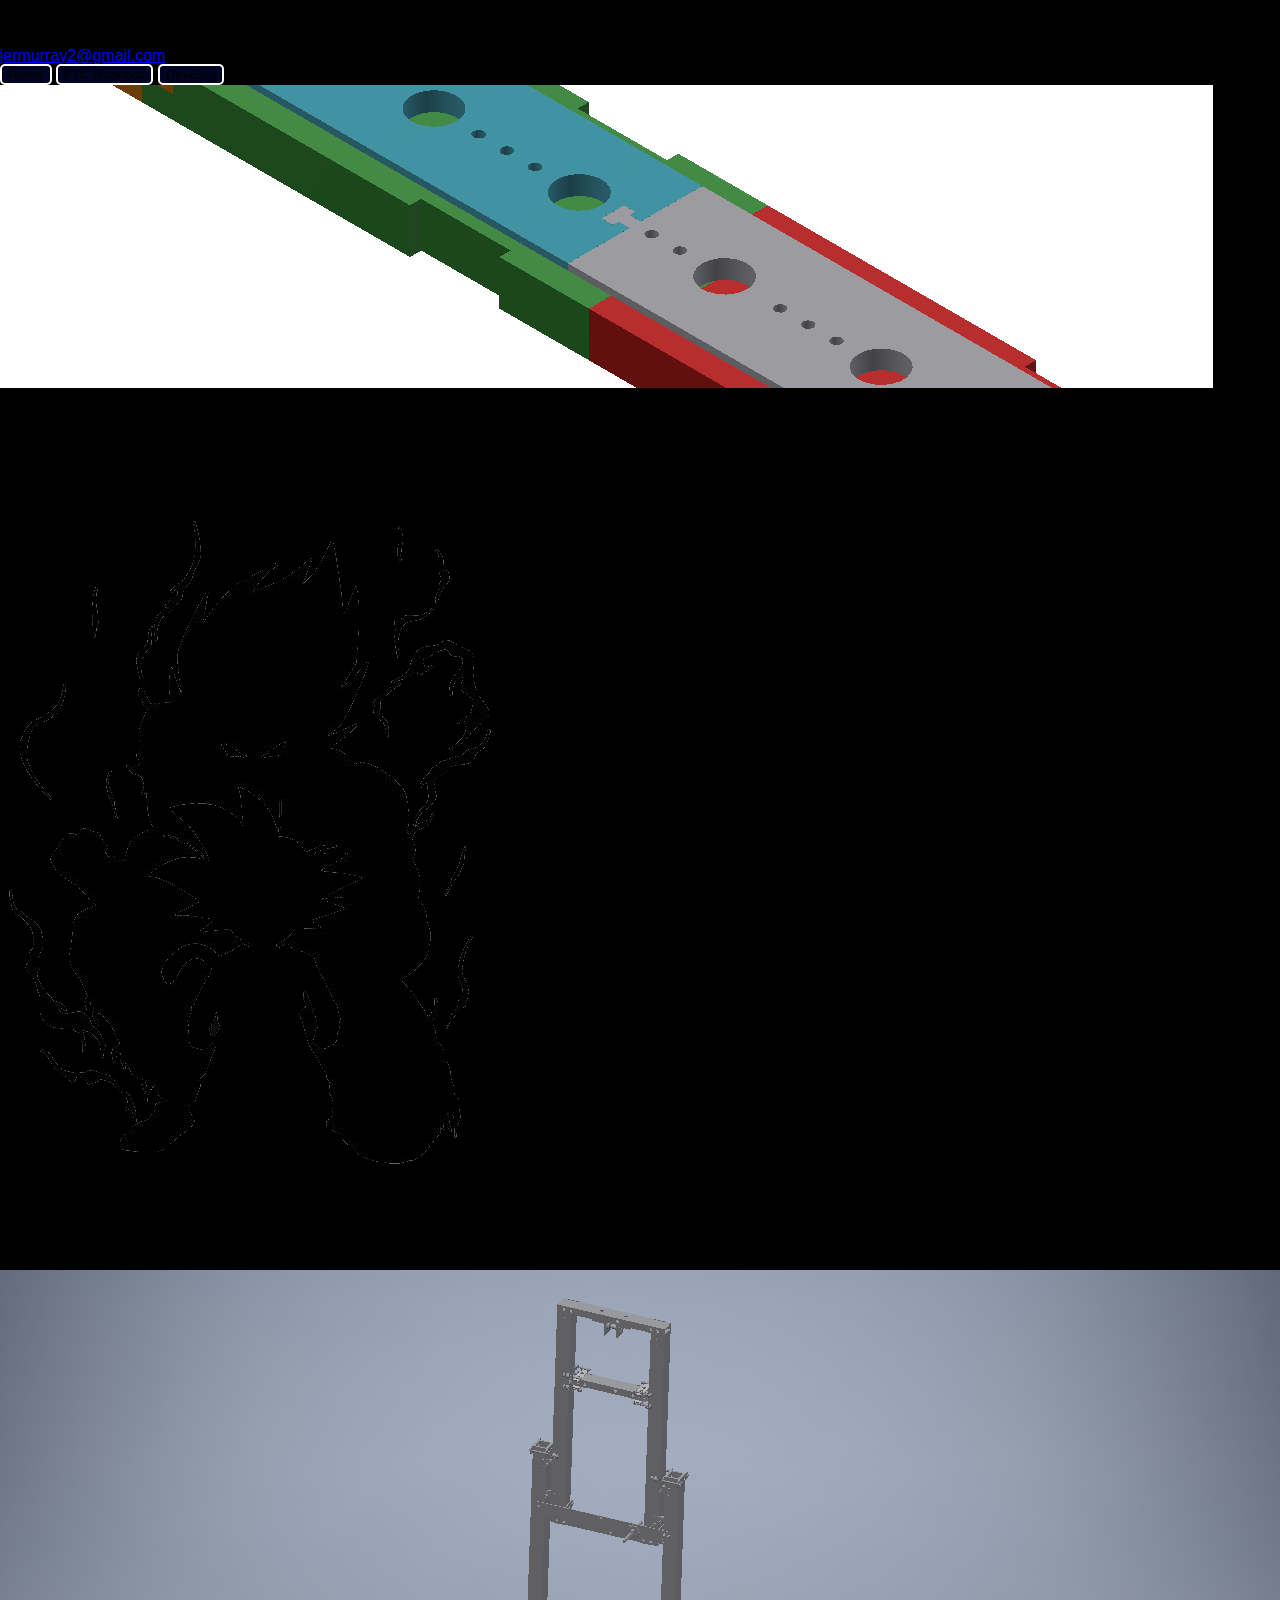
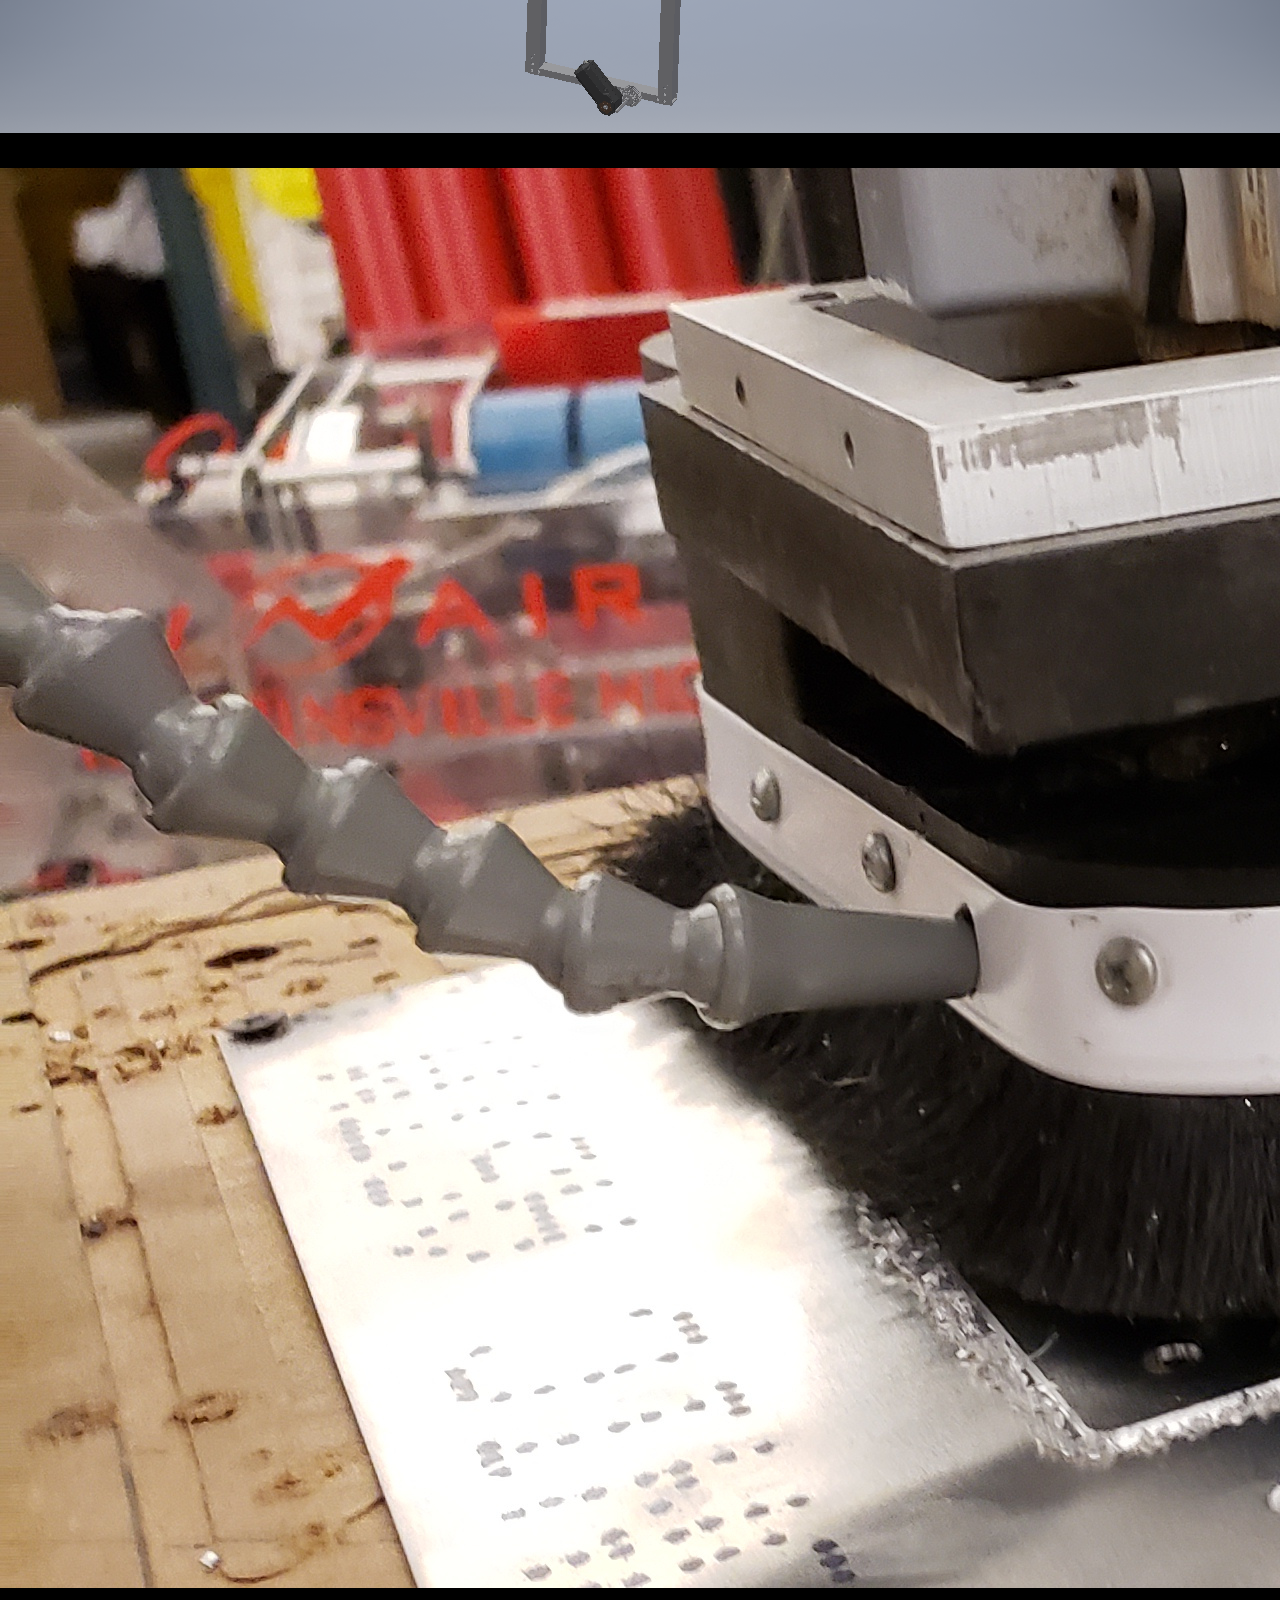
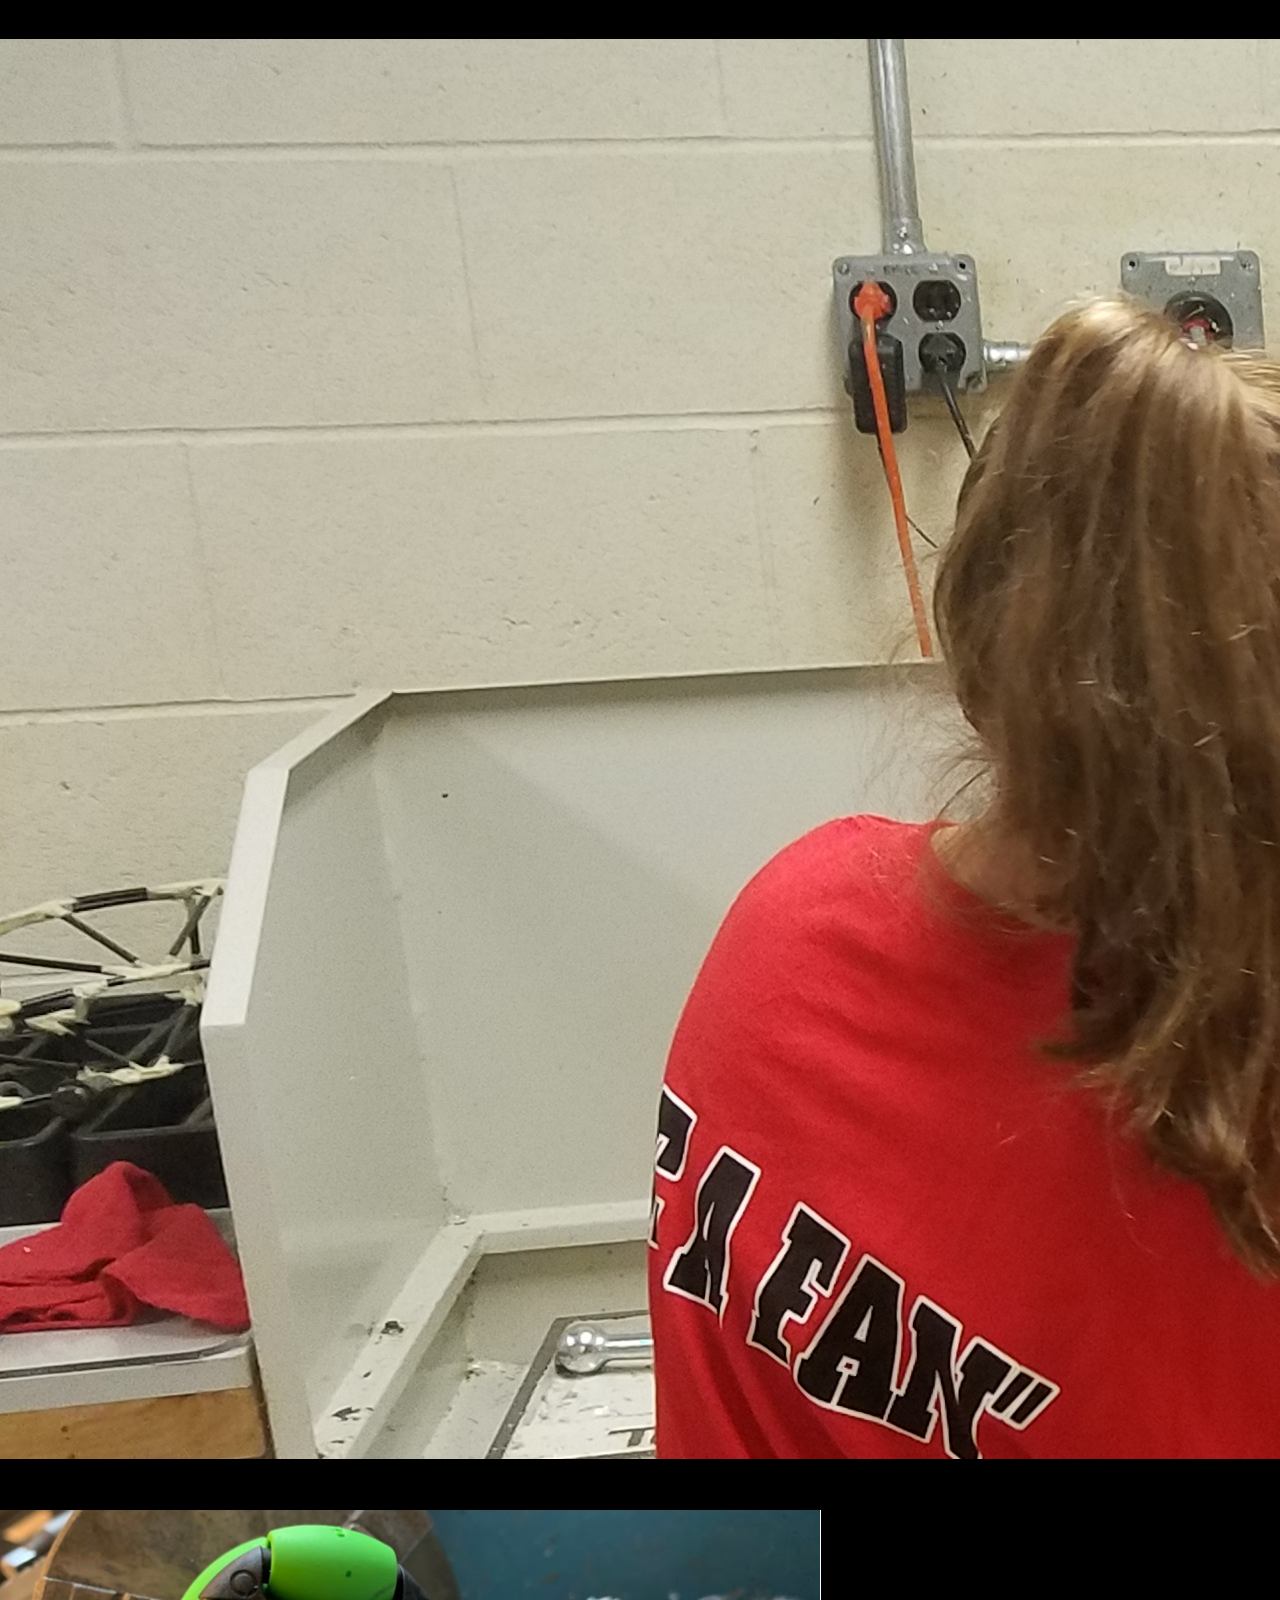
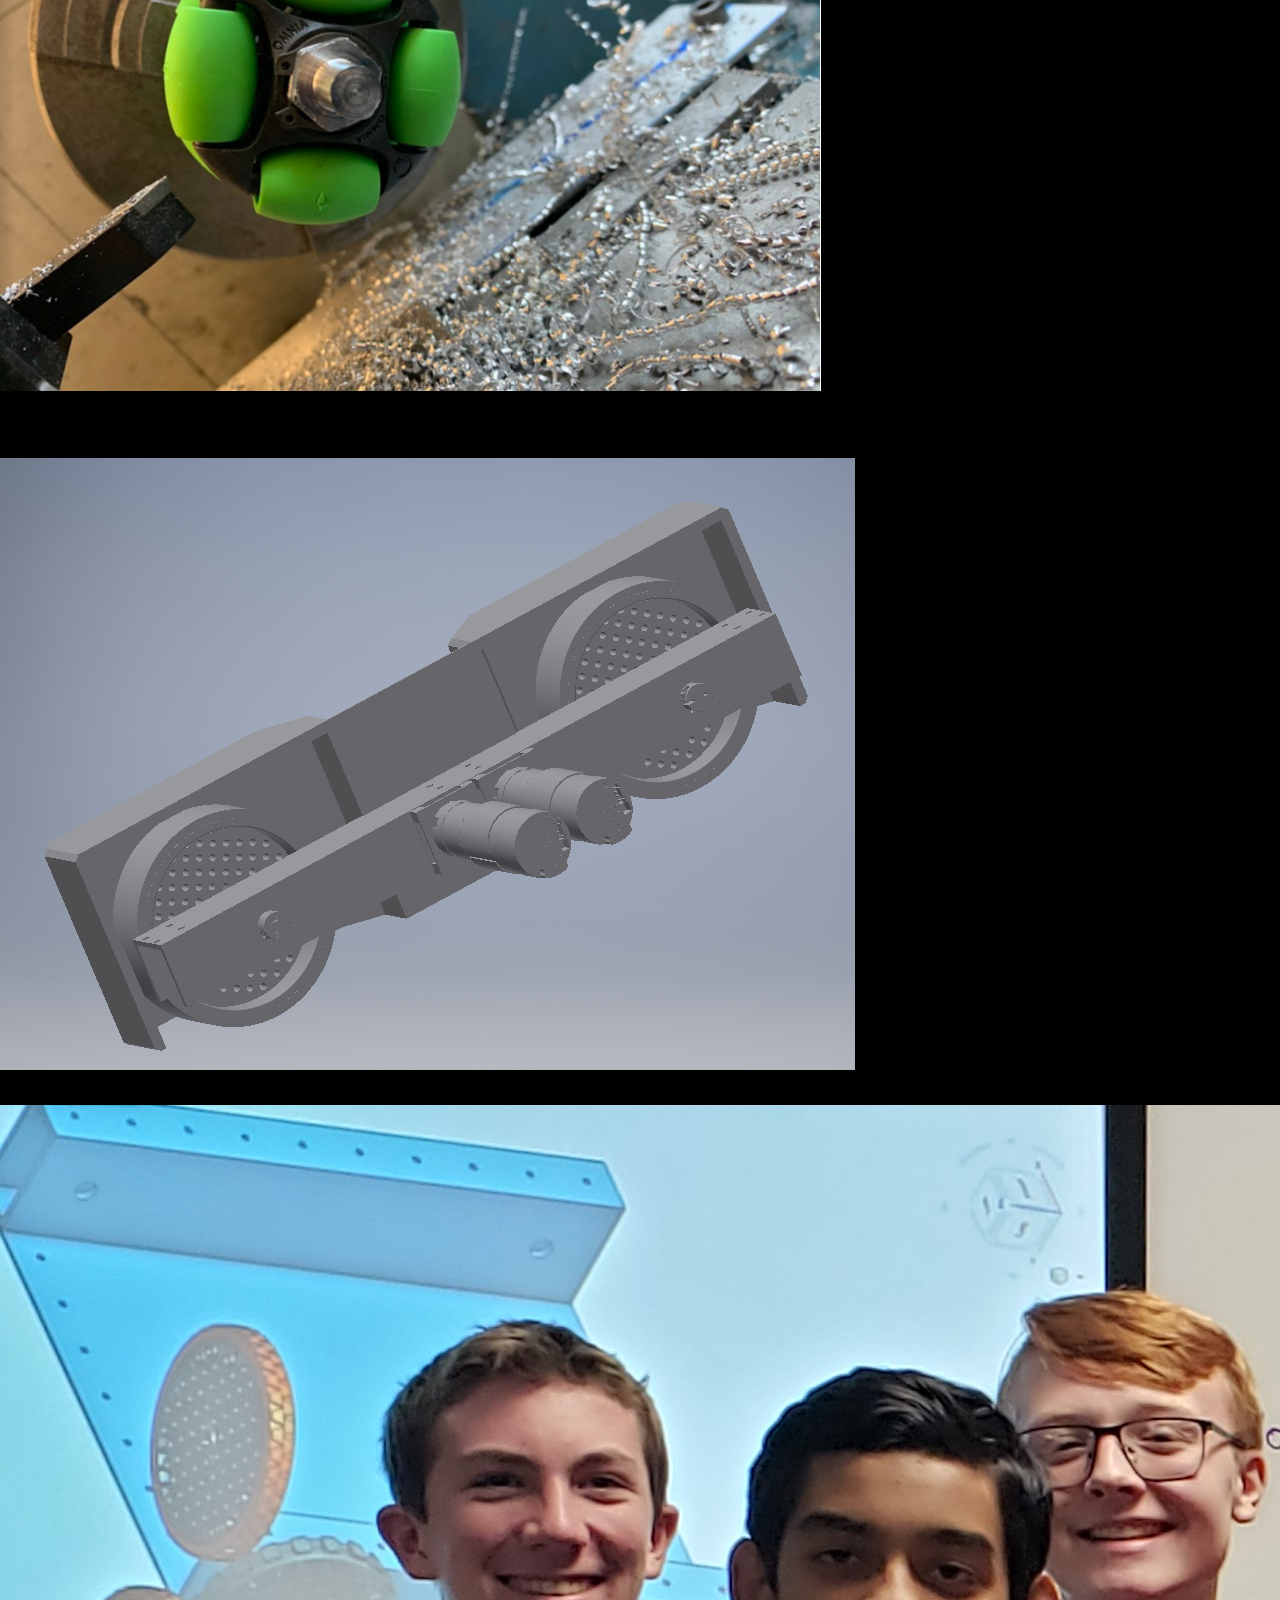
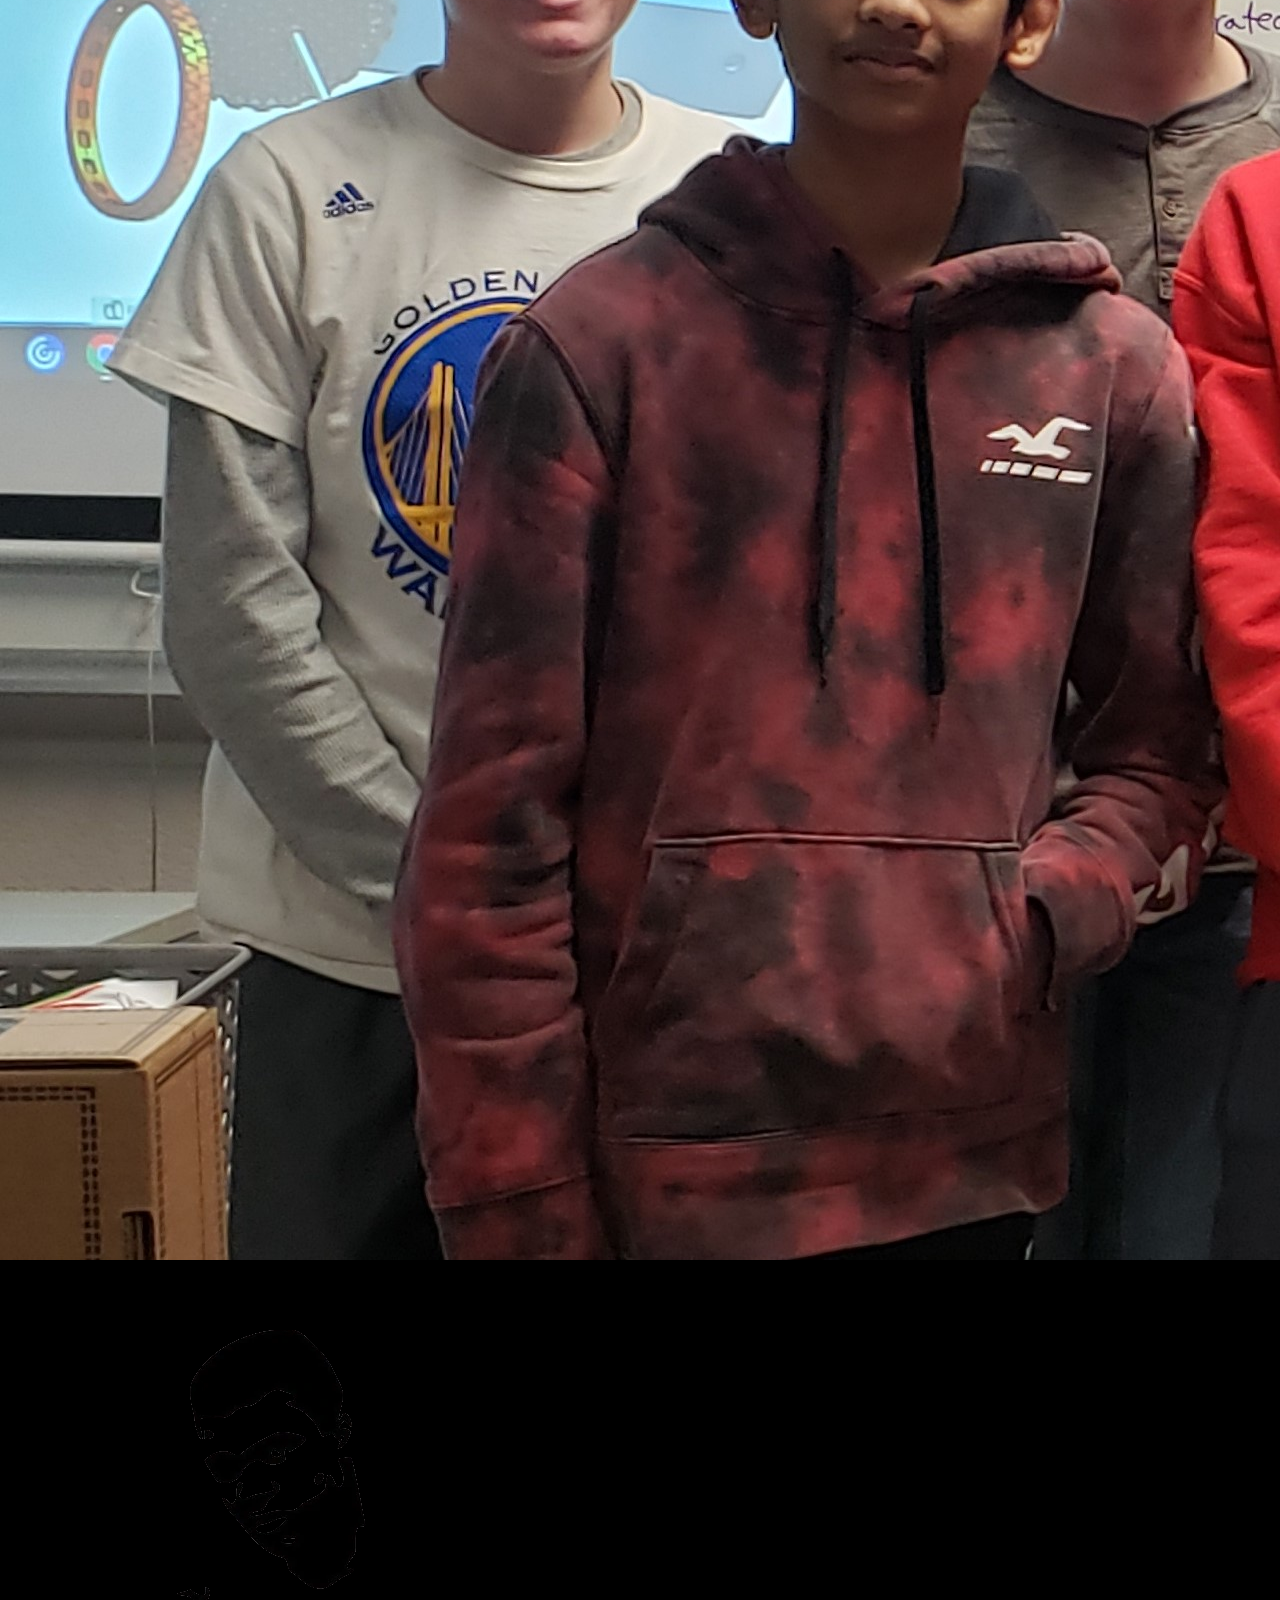
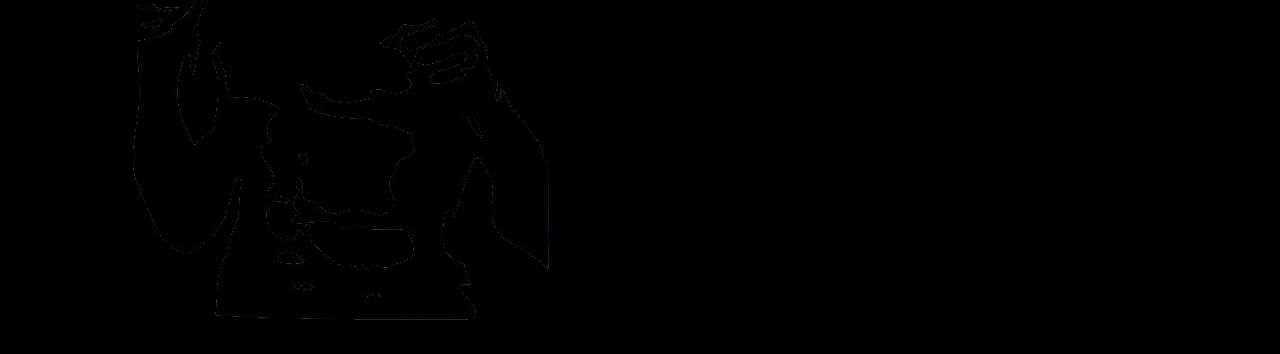
<file: CADMachine.html>
<!doctype html>
<html>
<head>
    <link href="styles.css" rel="stylesheet">
    <meta charset="utf-8">
    <title>CAD and Machinery</title>
</head>
<body>
<header id="header">
    <section class = "headerContainer">
        <h2 class="headerName">Jeremy<br> &nbsp &nbsp &nbsp Murray</h2>
        <h3 class="headerContact">Contact me at: <br> <a href="mailto: jermurray2@gmail.com" id="emailLink">jermurray2@gmail.com</a></h3>
    </section>
    <nav class="navContainer">
        <button class="navButton" onclick="window.location.href = 'Index.html';">Home</button>
        <button class="navButton" onclick="window.location.href = 'FTCRobotics.html';">FTC Robotics</button>
        <button class="navButton" onclick="window.location.href = 'DevBlog.html';">DevBlog</button>
    </nav>
</header>
<section id="aboutContainer">
    <img src="Imgs/Drawer%20Slides.png" id="selfPic">
    <div id="aboutText">
        <h4 id="aboutTitle">CAD and Machinery</h4>
        <p><br>The team uses Autodesk Inventor in Computer Aided Design (CAD). We can use these CADs to better visualize software, or to create
        custom parts through the machine's in our schools techlab. Scroll down for more info on what I've done with CAD as well as the machines that we use.</p>
    </div>
</section>
<section class="quoteContainer">
    <h4 class="quoteText">"Sometimes life is too uncertain to have regrets."</h4>
    <h5 class="quoteCite"><i>-Son Goku</i></h5>
    <img src="Imgs/Goku.png" class="quoteImg">
</section>
<section class="standardContainer">
    <div class="standardTextBox">
        <div class="standardTextBoxSub">
            <h4 class="standardHeader">Custom Elevator System</h4>
            <p>To the right is an elevator that I design in Autodesk Inventor. This elevator uses custom parts out of hollow aluminum bars and plates, as well as
            imported parts from STEP designs provided by manufactures.</p>
        </div>
    </div>
    <div class="standardImageBox">
        <img src="Imgs/elevator.PNG.png"class="standardImg">
    </div>
</section>
<section class="standardContainer left">
    <div class="standardTextBox">
        <div class="standardTextBoxSub">
            <h4 class="standardHeader">CAMaster Stinger II CNC Router</h4>
            <p>The router is capable of cutting simple plates of materials, most commonly aluminum, into custom plates for our robot. This was the machine used to create
            the custom plates for our drivetrains during the 2019-2020 season.</p>
        </div>
    </div>
    <div class="standardImageBox">
        <img src="Imgs/Router.jpg" class="standardImg">
    </div>
</section>
<section class="standardContainer">
    <div class="standardTextBox">
        <div class="standardTextBoxSub">
            <h4 class="standardHeader">Tormach 1100 PCNC Mill</h4>
            <p>Simply called "The Mill" in the techlab, it's a machine capable of creating custom parts from CADs and can work on more complex pieces than a Router.
            We've used this to cut custom aluminum bars for our drivetrain as well as a prototype elevator system during the 2018-2019 season.</p>
        </div>
    </div>
    <div class="standardImageBox">
        <img src="Imgs/tormach.jpg"class="standardImg">
    </div>
</section>
<section class="standardContainer left">
    <div class="standardTextBox">
        <div class="standardTextBoxSub">
            <h4 class="standardHeader">Lathe</h4>
            <p>The tech lab also grants access to a Lathe, which we've used to create custom spacers, as well as custom axles for our odometry wheels in the 2019-2020 system.
            (Note: This picture was taken for aesthetic purposes, machine power was off, and the piece was not worked on with omni wheels or retention rings attached.)</p>
        </div>
    </div>
    <div class="standardImageBox">
        <img src="Imgs/Lathe2.PNG" class="standardImg">
    </div>
</section>
<section class="standardContainer">
    <div class="standardTextBox">
        <div class="standardTextBoxSub">
            <h4 class="standardHeader">Robots to the Rescue Competition</h4>
            <p>When the 2020 FIRST season was canceled, FIRST worked with ONSHAPE to create a challenge where students would CAD robots that could solve a world problem.
            I teamed up with several students from NEMESIS Prime, and CADed together a robot to submit for the competion. The attached picture is
            of one of the sides of the drive train that I designed for the competition.</p>
        </div>
    </div>
    <div class="standardImageBox">
        <img src="Imgs/RRRCAD2.PNG" class="standardImg">
    </div>
</section>
<section class="standardContainer left">
    <div class="standardTextBox">
        <div class="standardTextBoxSub">
            <h4 class="standardHeader">Teaching Others</h4>
            <p>NEMESIS Prime strives to spread our knowledge of STEM skills to others, as such, two other members and I have planned and taught two different lessons on CAD
            software. The first one was hosted at our high school, where we taught students of VEX robotics teams from the area about Autodesk Inventor. For the second, we went
            to Cinnaminson High School and taught students there about ONSHAPE, a free, browser and cloud-based software.</p>
        </div>
    </div>
    <div class="standardImageBox">
        <img src="Imgs/Cinnaminson.jpg" class="standardImg">
    </div>
</section>
<section class="quoteContainer">
    <h4 class="quoteText">"If my mind can conceive it, and my heart can believe it - then I can achieve it."</h4>
    <h5 class="quoteCite">-Muhammad Ali</h5>
    <img src="Imgs/Ali.png" class="quoteImg">
</section>
<footer class="footer">
    <p>&copy;Copyright 2020 Jeremy Murray</p>
</footer>
<script src="siteJS.js"></script>
</body>
</html>
</file>
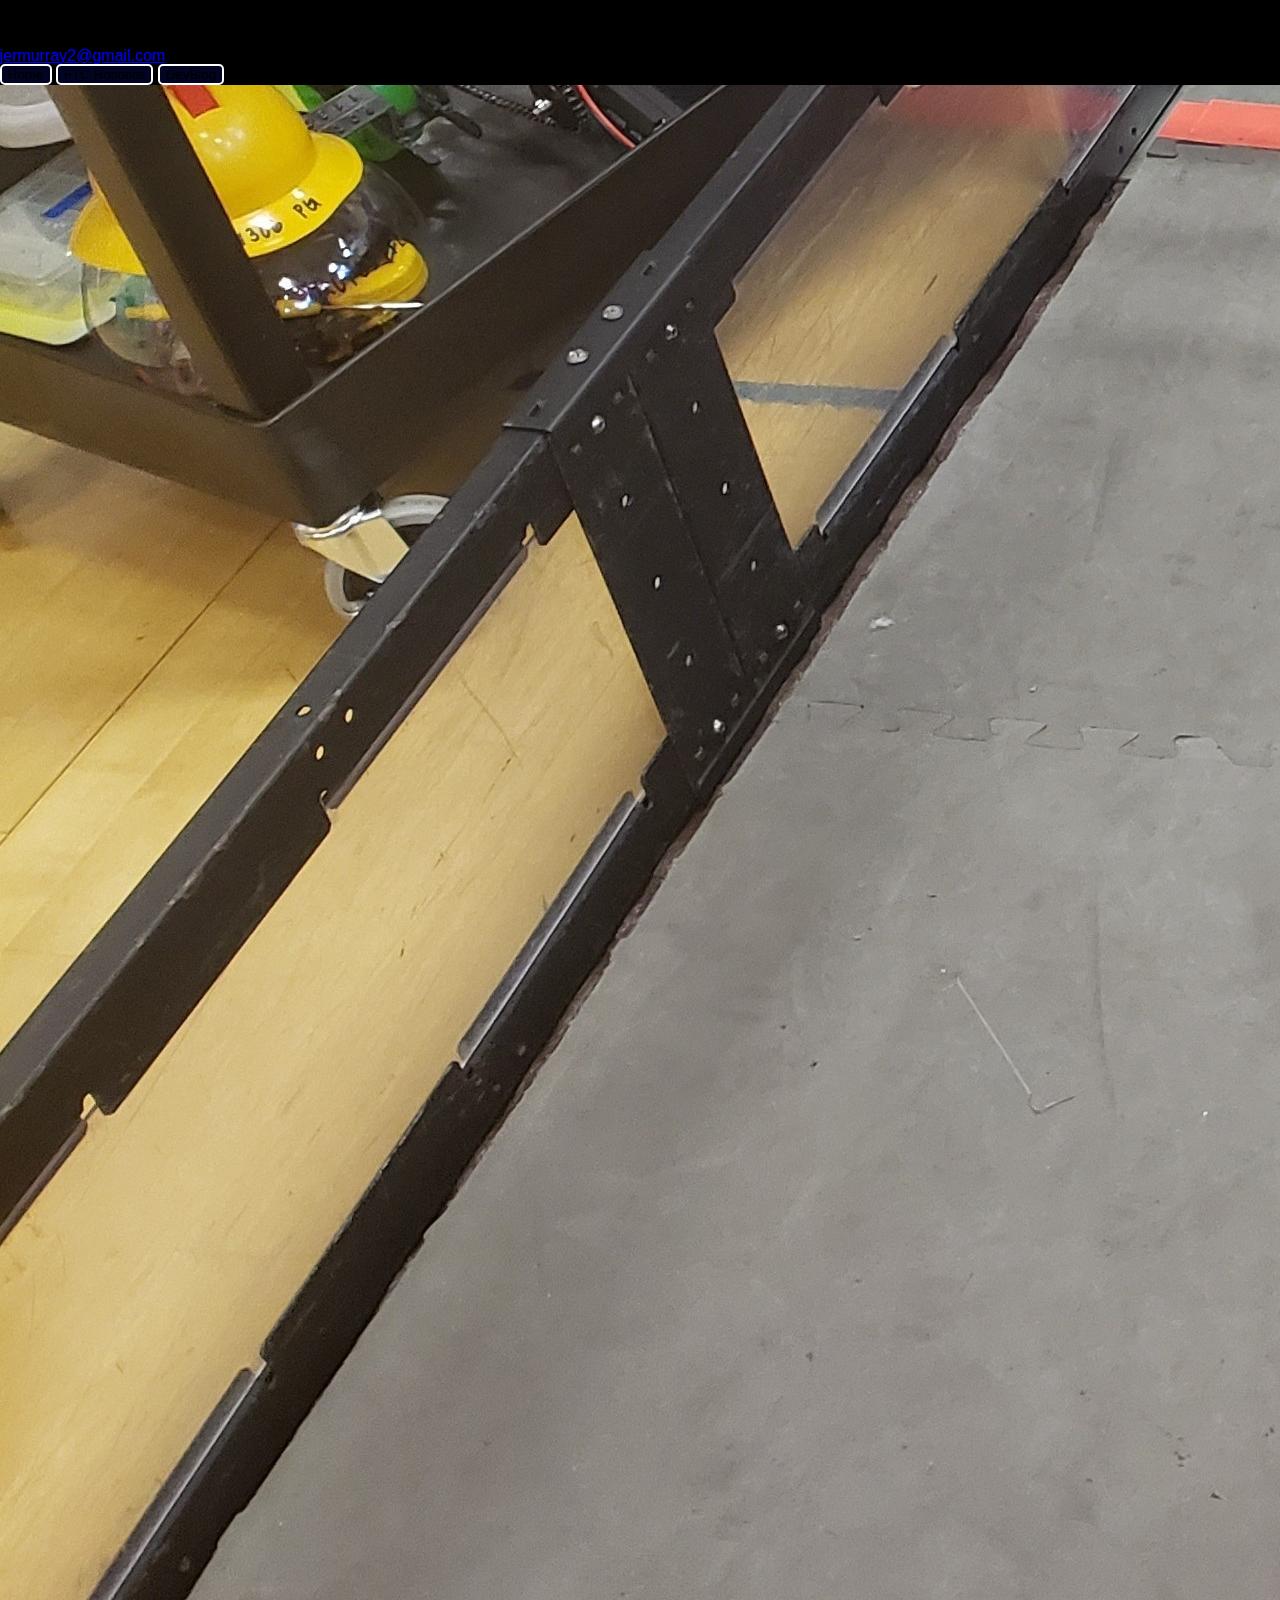
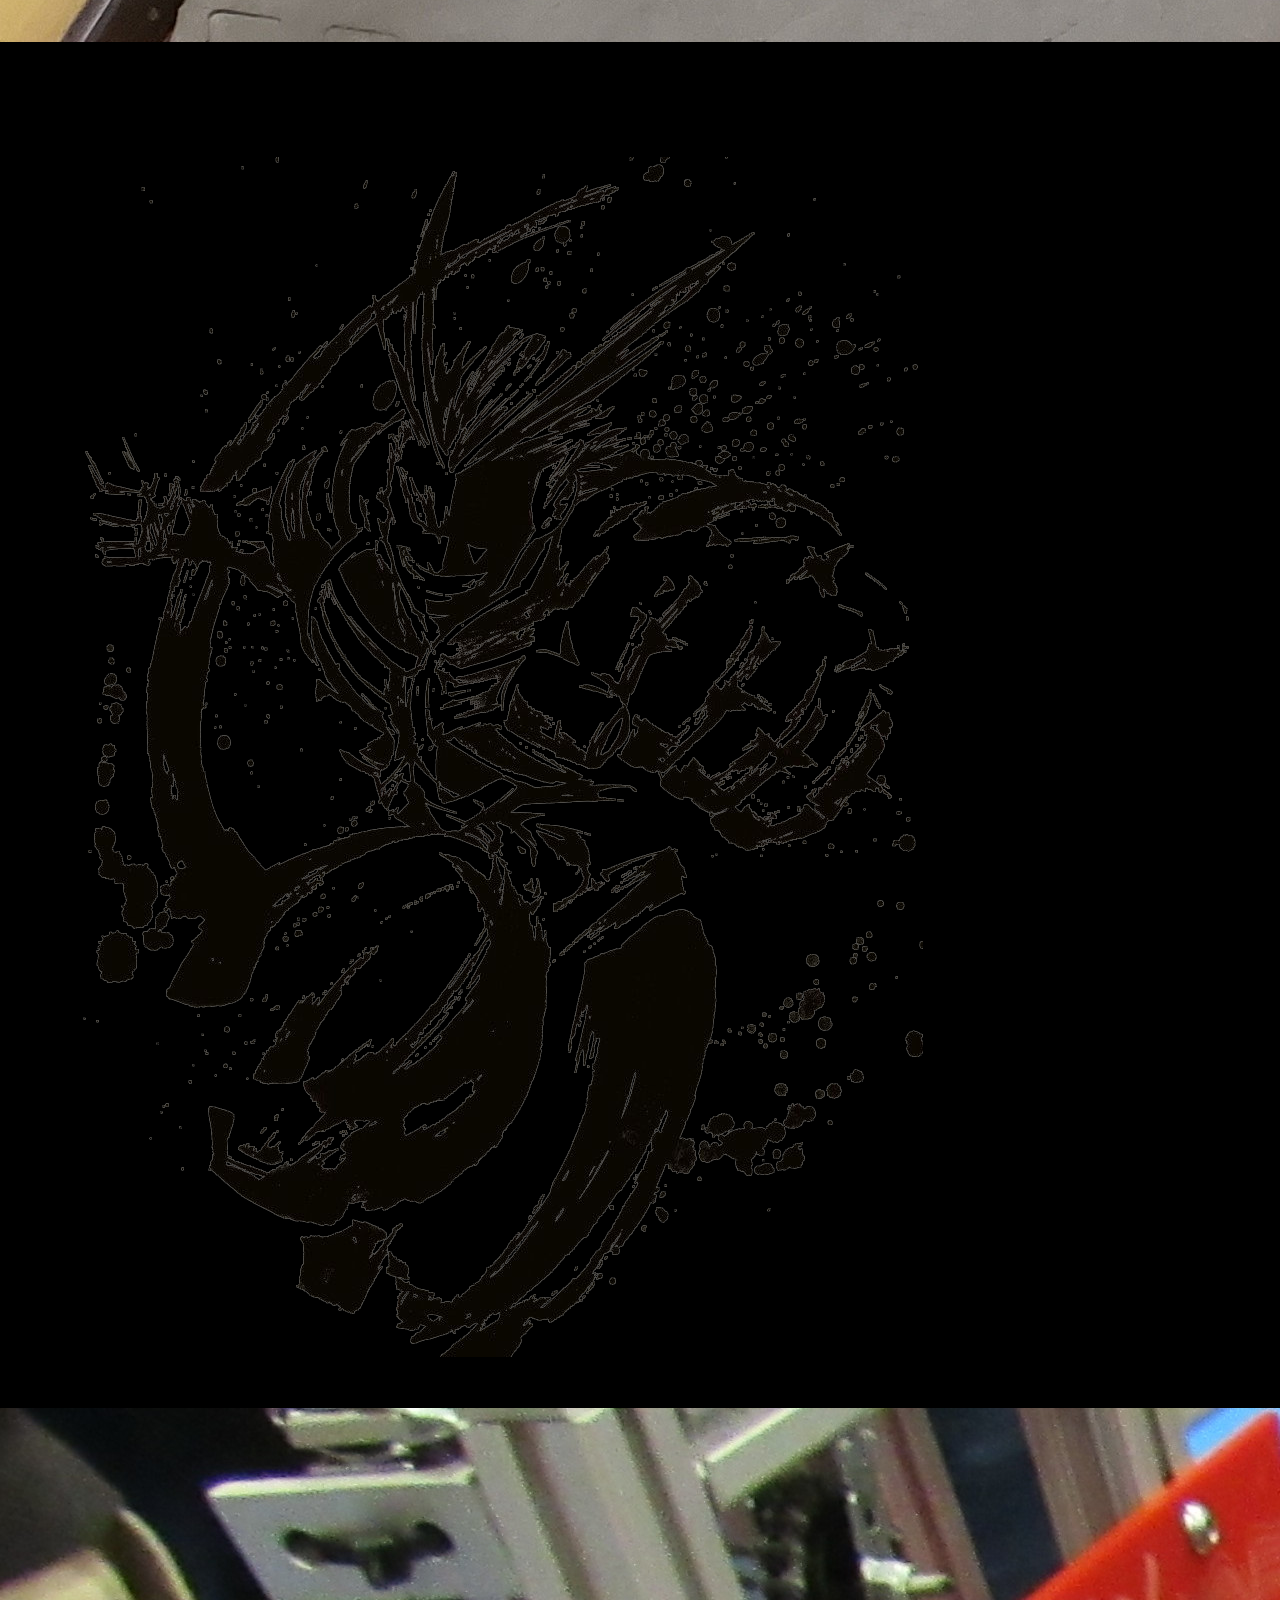
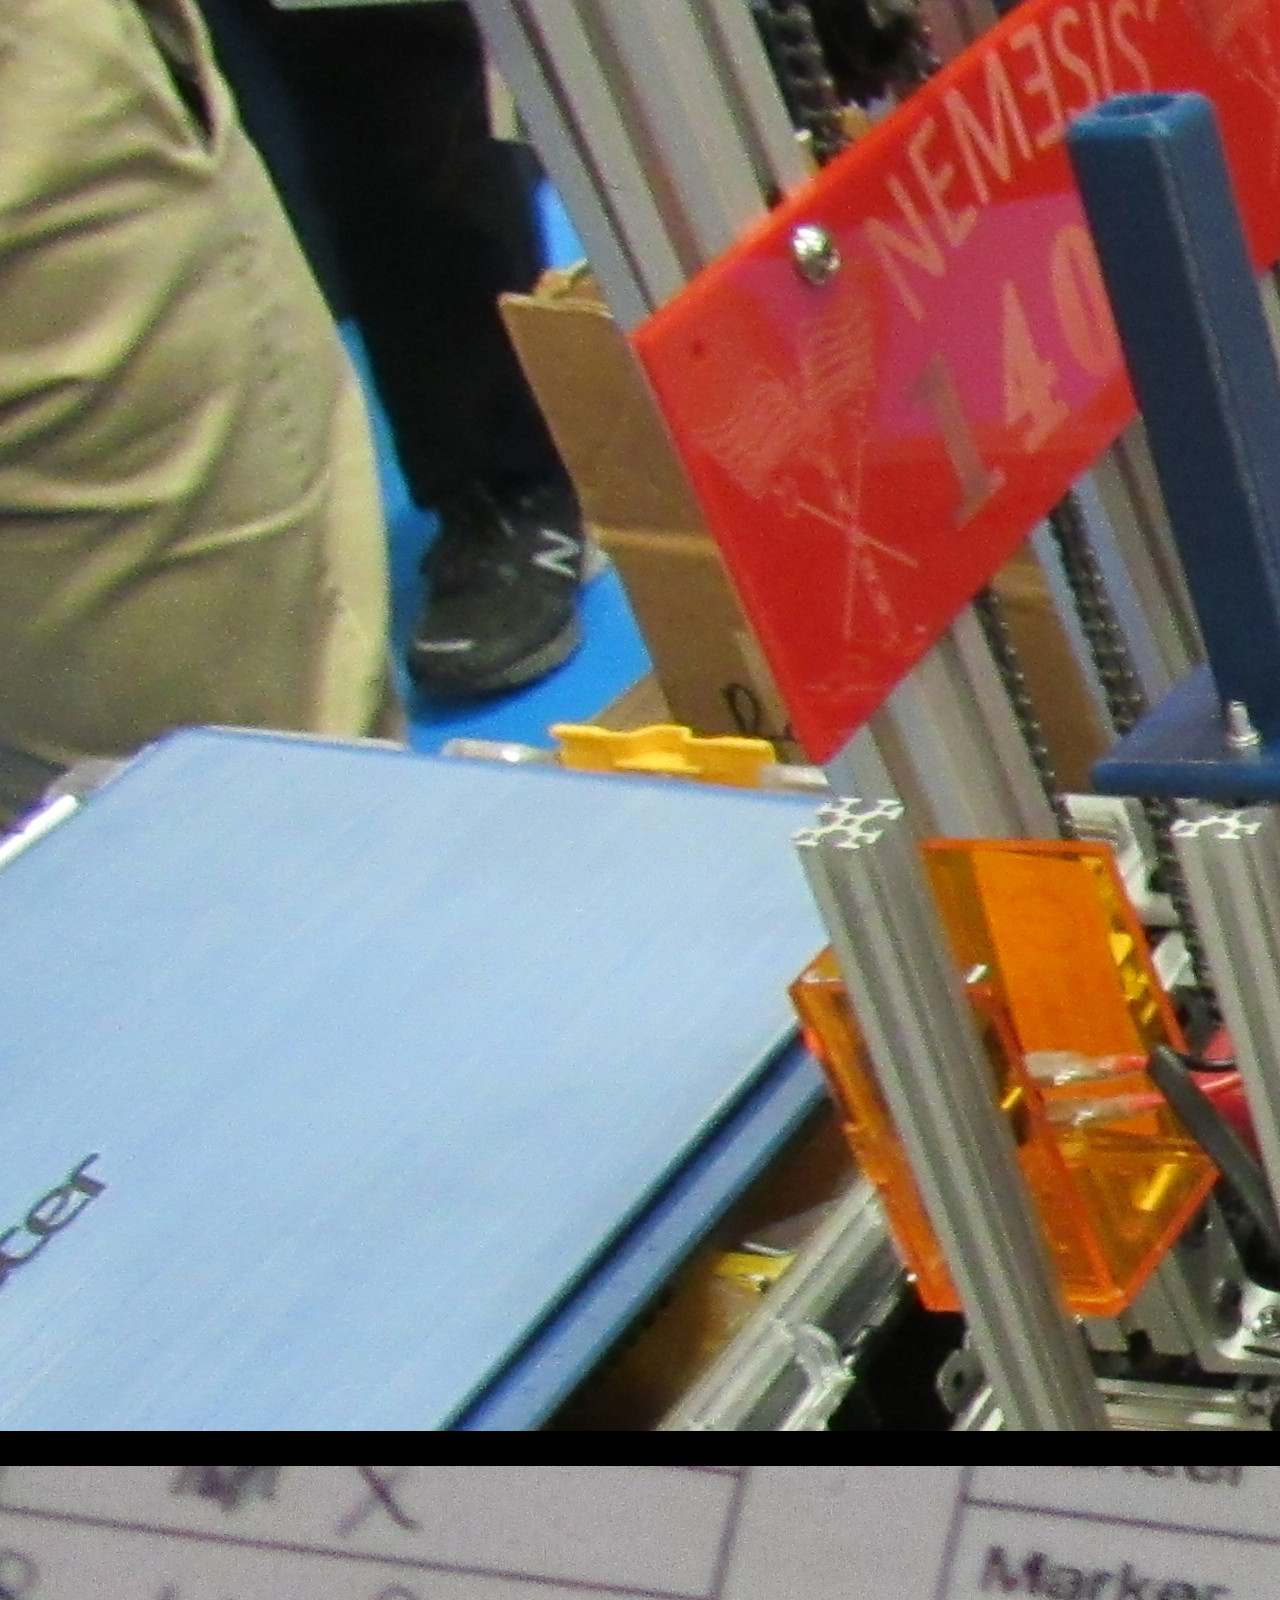
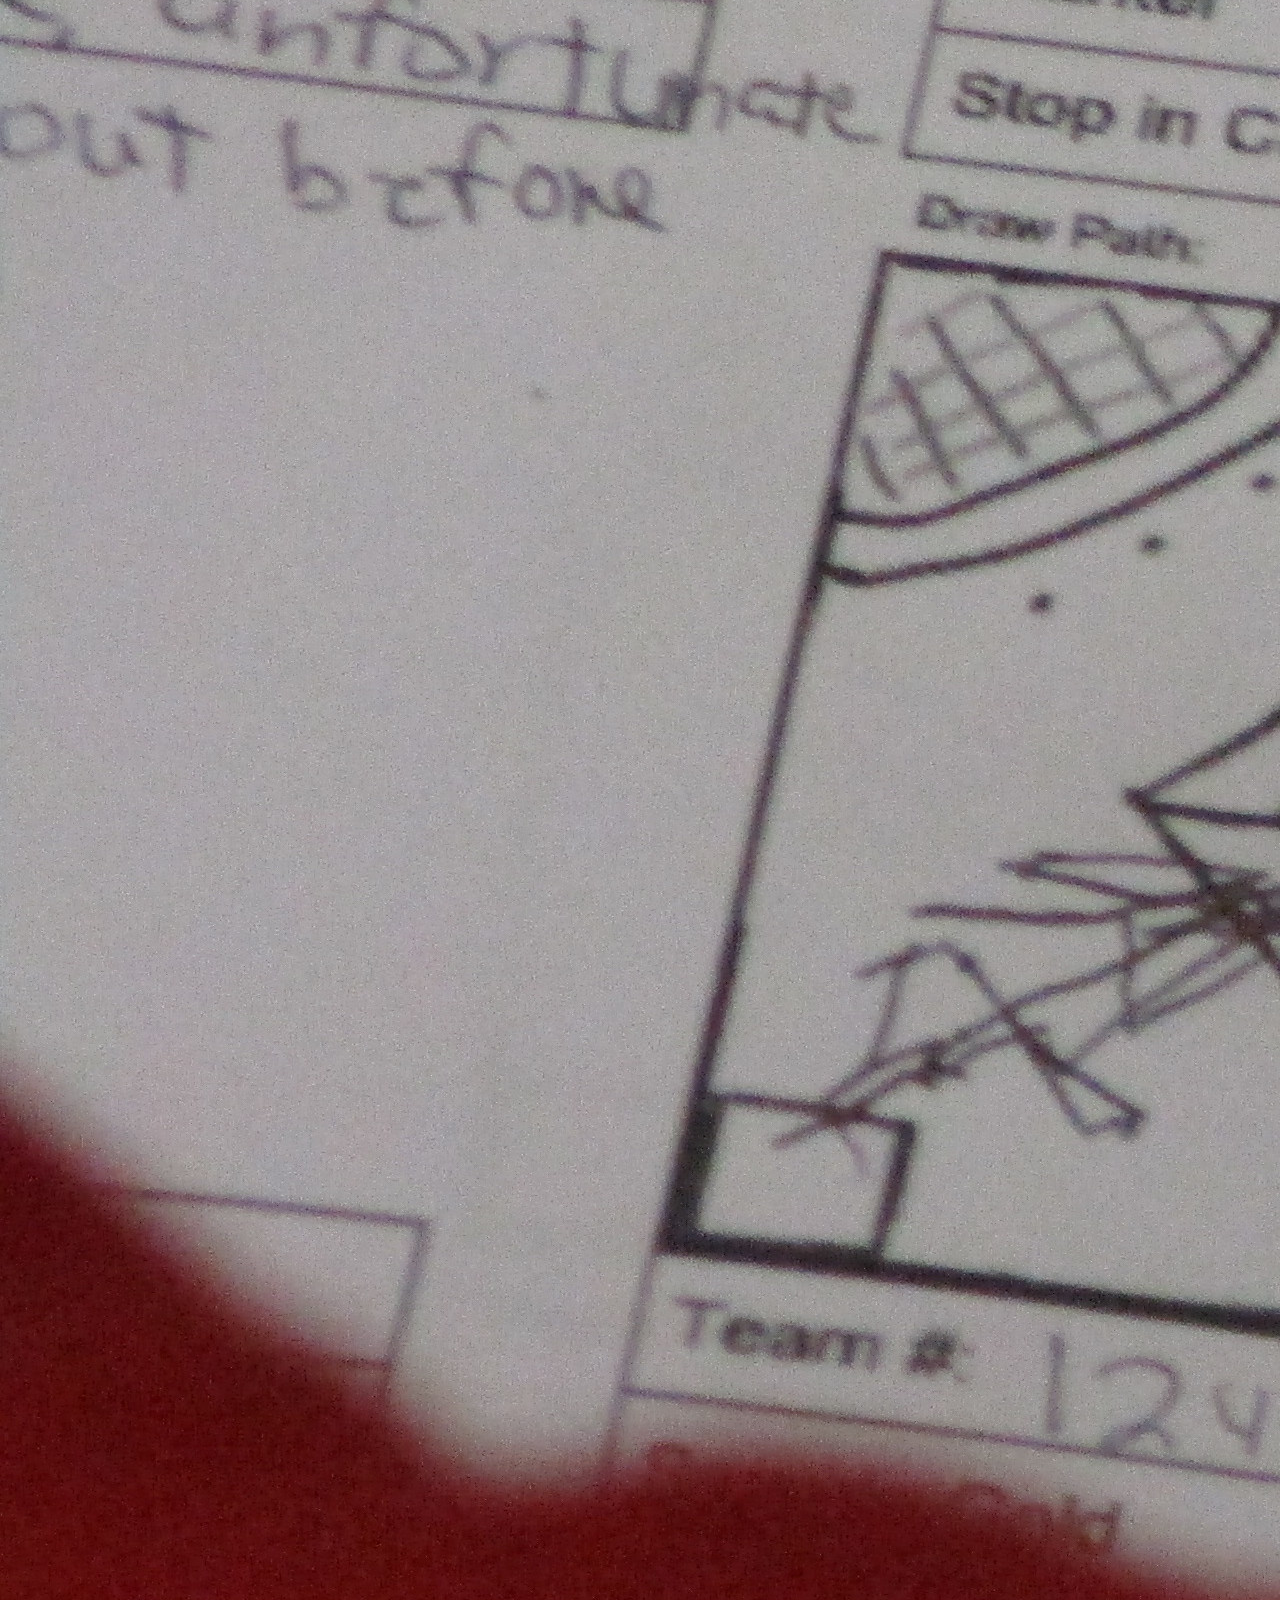
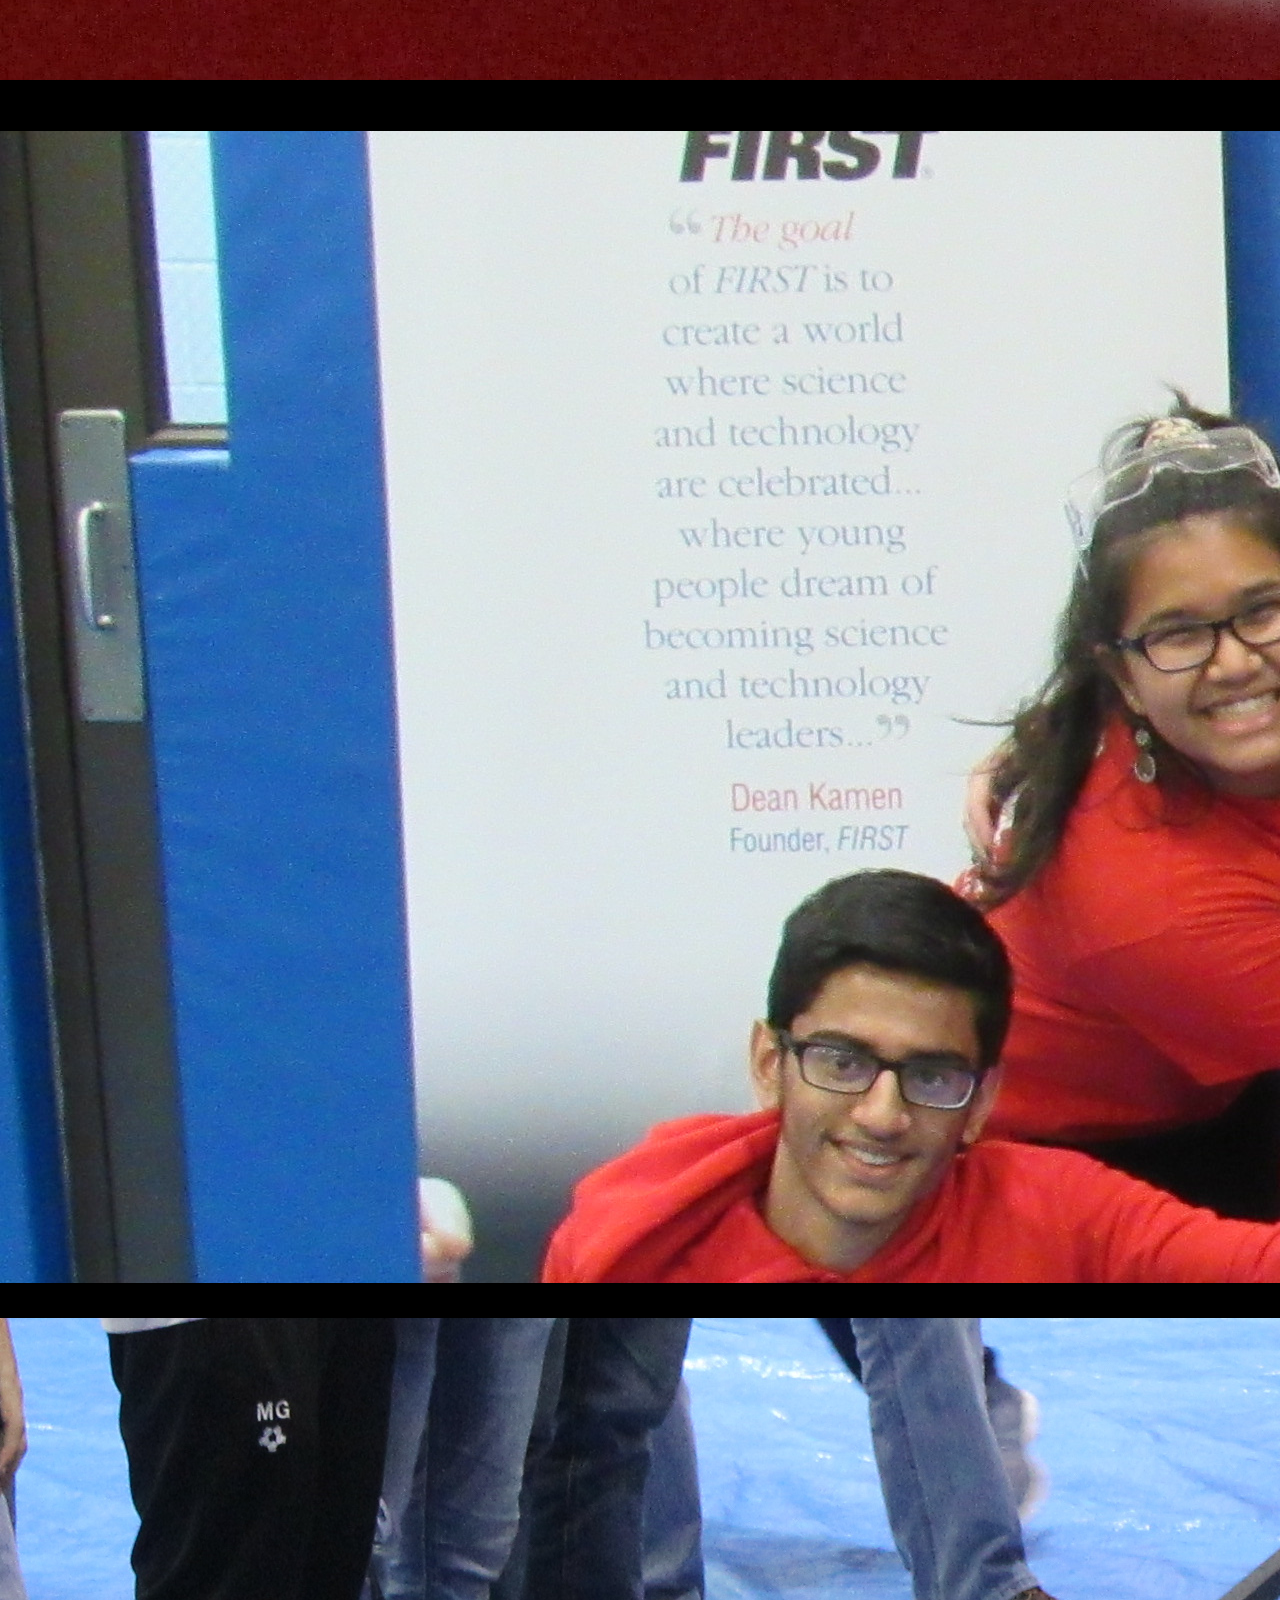
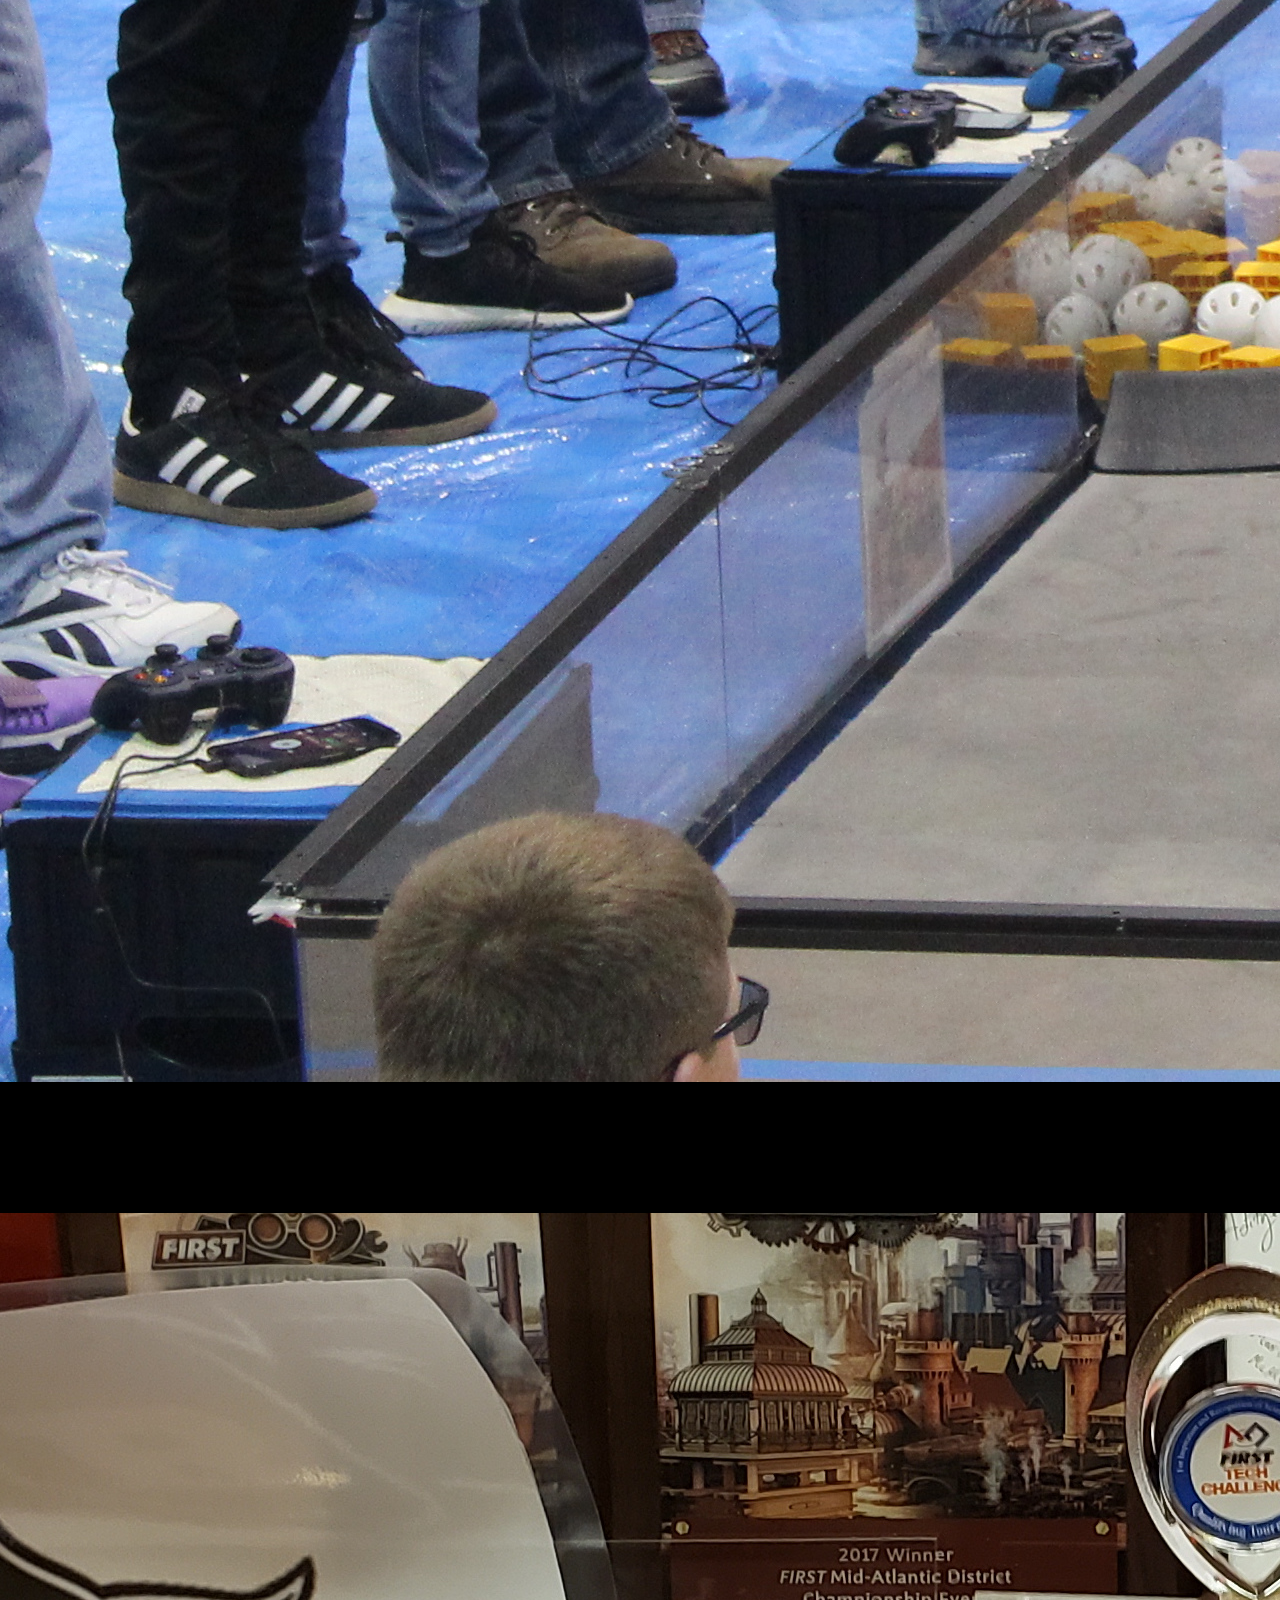
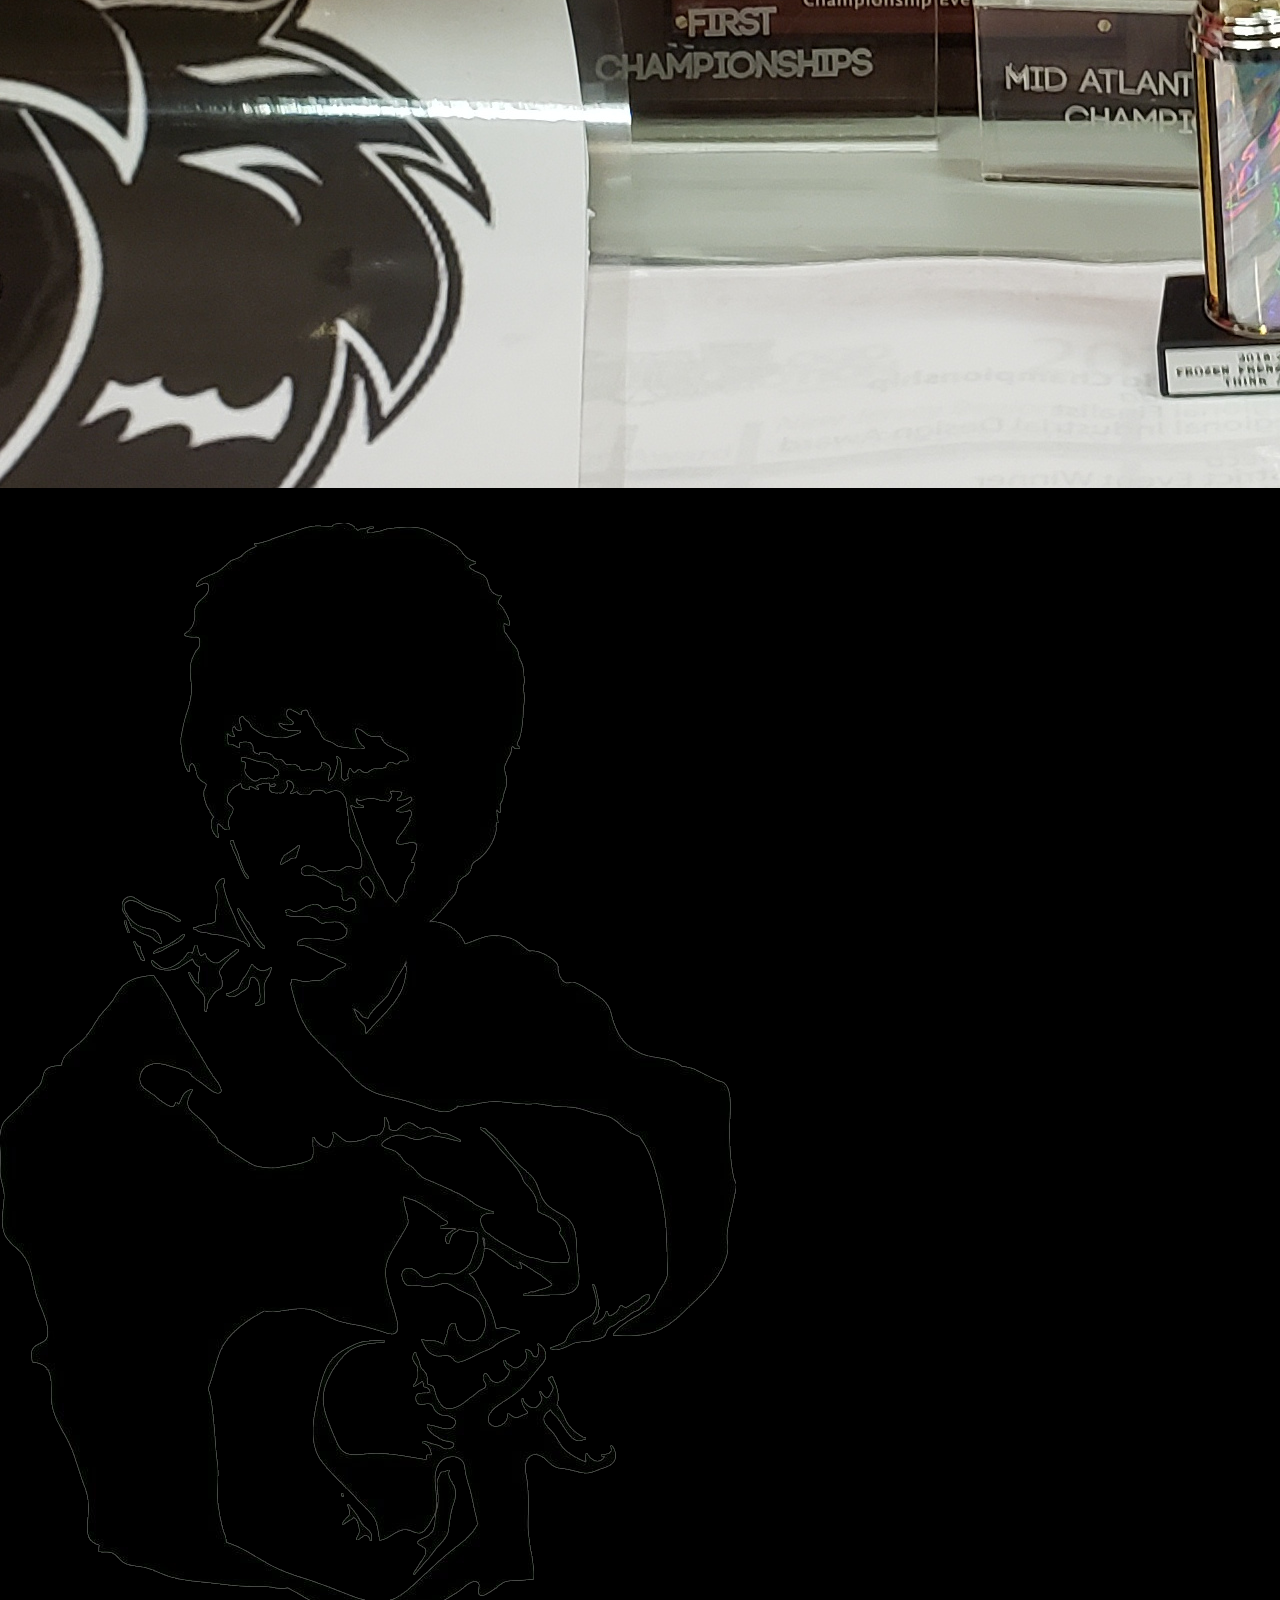
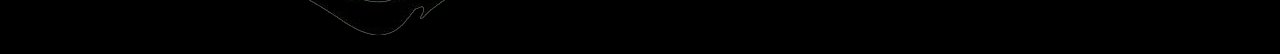
<file: competitions.html>
<!doctype html>
<html>
<head>
    <link href="styles.css" rel="stylesheet">
    <meta charset="utf-8">
    <title>Competitions</title>
</head>
<body>
<header id="header">
    <section class = "headerContainer">
        <h2 class="headerName">Jeremy<br> &nbsp &nbsp &nbsp Murray</h2>
        <h3 class="headerContact">Contact me at: <br> <a href="mailto: jermurray2@gmail.com" id="emailLink">jermurray2@gmail.com</a></h3>
    </section>
    <nav class="navContainer">
        <button class="navButton" onclick="window.location.href = 'Index.html';">Home</button>
        <button class="navButton" onclick="window.location.href = 'FTCRobotics.html';">FTC Robotics</button>
        <button class="navButton" onclick="window.location.href = 'DevBlog.html';">DevBlog</button>
    </nav>
</header>
<section id="aboutContainer">
    <img src="Imgs/CompPic.jpg" id="selfPic">
    <div id="aboutText">
        <h4 id="aboutTitle">Competitions</h4>
        <p><br>The hard work we put in on the robotics team culminates in competitions, where teams cooperate and compete to advance to state, and even worlds competitions.
        Each year the game changes to present new challenges to the teams. Each member of the team is helping in some way during the competitions and it can become
        very hectic. Scroll down to visit the major parts of a competition.</p>
    </div>
</section>
<section class="quoteContainer">
    <h4 class="quoteText">"Whether you win or lose, looking back and learning from your experience is a part of life."</h4>
    <h5 class="quoteCite"><i>-Yagi Toshinori</i></h5>
    <img src="Imgs/A.Might.png" class="quoteImg">
</section>
<section class="standardContainer">
    <div class="standardTextBox">
        <div class="standardTextBoxSub">
            <h4 class="standardHeader">The Pits</h4>
            <p>Each team is given a pit area where they are allowed to make hardware and software changes to the robot, last minute adjustments,
            strategy discussions, and software changes are always being made. This area is most busy when the team isn't actually competing, but when
            something goes awry, someone is in the pits waiting to fix it.</p>
        </div>
    </div>
    <div class="standardImageBox">
        <img src="Imgs/Pits.jpg"class="standardImg">
    </div>
</section>
<section class="standardContainer left">
    <div class="standardTextBox">
        <div class="standardTextBoxSub">
            <h4 class="standardHeader">Scouting</h4>
            <p>In order to be prepared for alliance selection, members of the team conduct scouting during the competition. Observing the strengths and weaknesses
            of other teams, and seeing which ones would best pair with our robot if we were to move on to the alliance selection stage. This data is
            cumulated into a spreadsheet for later use.</p>
        </div>
    </div>
    <div class="standardImageBox">
        <img src="Imgs/Scouting.JPG.jpg" class="standardImg">
    </div>
</section>
<section class="standardContainer">
    <div class="standardTextBox">
        <div class="standardTextBoxSub">
            <h4 class="standardHeader">Judging</h4>
            <p>Before the competition even begins, all teams get a period to present what they've done during the season to the judges. From outreach opportunities
            to teaching others STEM to our Robot's design. This is an extremely important part of the competition as this presentation is a large basis for gaining
            awards.</p>
        </div>
    </div>
    <div class="standardImageBox">
        <img src="Imgs/AwardPic.jpg"class="standardImg">
    </div>
</section>
<section class="standardContainer left bigBoi">
    <div class="standardTextBox">
        <div class="standardTextBoxSub">
            <h4 class="standardHeader">The Game</h4>
            <p>Most annual FTC games are divided into three main periods. A 30 second autonomous period where robot's operate using only sensors and without external
            guidance. A 1 minute 30 second driver controlled period, where drivers control the robot's using approved gamepads, as well as a 30 second engame, which
            is a continuation of the driver controlled period, and contains extra objectives for teams to accomplish. This year's game is Skystone, focusing on
            stacking interlocking blocks in a tower.</p>
        </div>
    </div>
    <div class="standardImageBox">
        <img src="Imgs/game.JPG.jpg" class="standardImg">
    </div>
</section>
<section class="standardContainer bigBoi">
    <div class="standardTextBox">
        <div class="standardTextBoxSub">
            <h4 class="standardHeader">Awards</h4>
            <p>Teams are able to win awards at competitions for both competing well as well as performing outstanding community outreach. Here are some of the awards
                that we have won during my time on the team</p>
            <ul>
                <li>Advancement to 2020 NJ States Competition (Postponed or canceled due to Coronavirus)</li>
                <li>1st Place Think Award (Engineering)</li>
                <li>2nd Place Inspire Award (Overall)</li>
                <li>Top 3 Control Award (Software)</li>
                <li>Top 3 Rockwell Collins Innovate Award (Design)</li>
            </ul>
        </div>
    </div>
    <div class="standardImageBox">
        <img src="Imgs/awards.jpg"class="standardImg">
    </div>
</section>
<section class="quoteContainer">
    <h4 class="quoteText">"Don't fear failure, - not failure, but low aim, is the crime. In great attempts it is glorious even to fail."</h4>
    <h5 class="quoteCite">-Bruce Lee</h5>
    <img src="Imgs/B.%20Lee.png" class="quoteImg">
</section>
<footer class="footer">
    <p>&copy;Copyright 2020 Jeremy Murray</p>
</footer>
<script src="siteJS.js"></script>
</body>
</html>
</file>
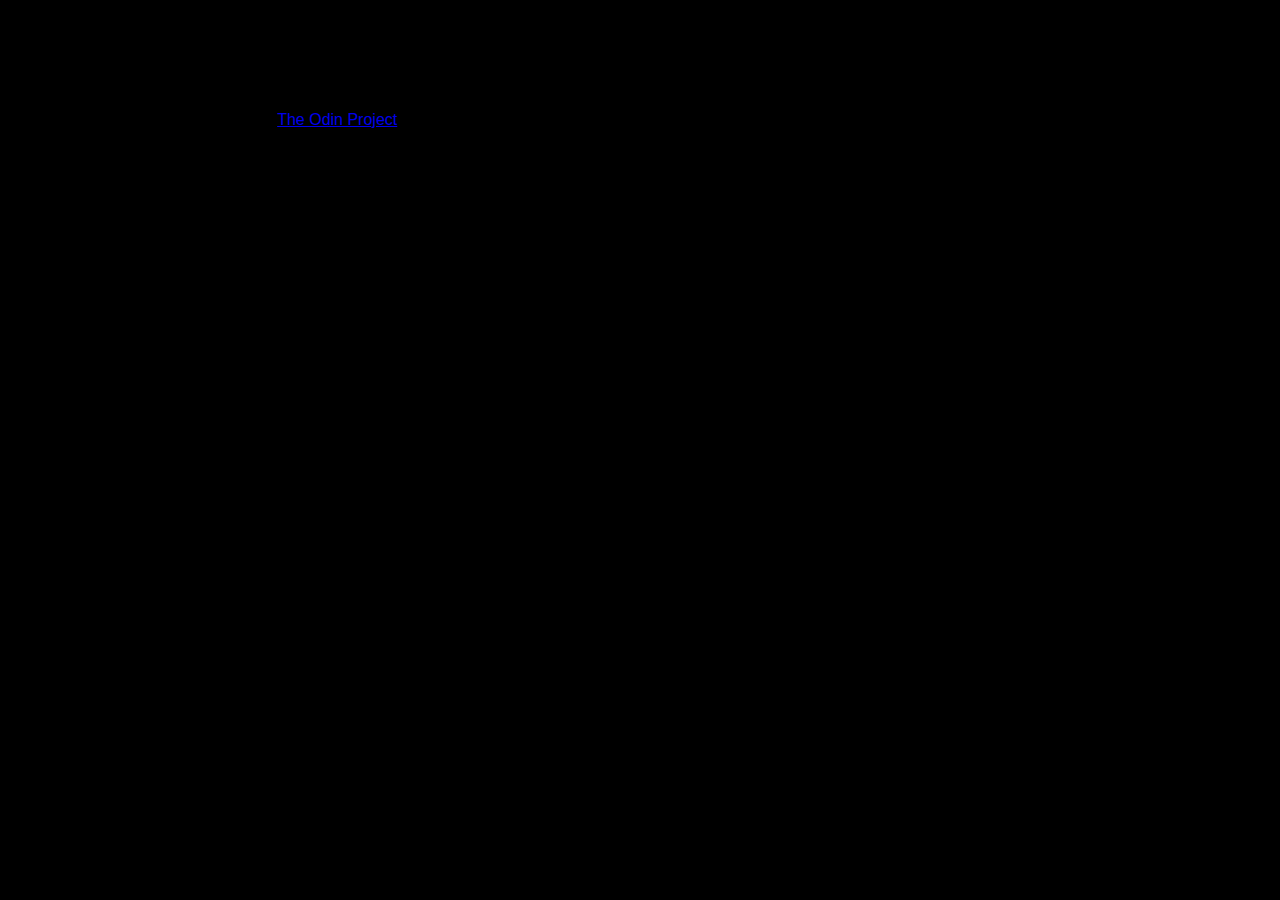
<file: devBlog.html>
<!doctype html>
<html>
<head>
    <link href="styles.css" rel="stylesheet">
    <meta charset="utf-8">
    <title>devBlog</title>
</head>
<body>
<nav class="nav">
    <p class="navbtnR"><a href="Index.html">Home</a></p>
    <p class="navbtnL"><a href="aboutMe.html">About Me</a></p>
</nav>

<header class="title">
    <div class="container">
        <h1 class="title">Development Blog</h1>
        <p classs="subtitle">Welcome to the development blog! Here will be a list of all the major development changes
            in chronological order.</p>
    </div>
</header>
<section class="developmentTitle">
    <div class="title container topSpace">
        <h2>Blog Entries</h2>
    </div>
</section>
<article class="title container topSpace">
    <h3>Looking OK and the about me page</h3>
    <h4>2/14/19-2/19/19</h4>
    <p>Thanks to some handy resources from <a href="https://www.theodinproject.com">The Odin Project</a>, I've vastly
        increased my basic knowledge.
        I've used floats to create a simple two column layout for my home page, as well as used CSS to create a gradient
        background, some buttons, and some
        neat borders. It still doesn't look like much but it looks a lot better than it used to. I've also added the
        about me page, which is going to
        include some simple info about me (obviously).</p>
</article>
<article class="title container topSpace">
    <h3>Initial Development</h3>
    <h4>2/14/19</h4>
    <p>Page was first created along with the establishment of the domain. Code has been semi-organized and a basic
        background color was picked.</p>
</article>
<footer>
</footer>
</body>
</html>
</file>
<file: styles.css>
html, body, div, span, applet, object, iframe,
h1, h2, h3, h4, h5, h6, p, blockquote, pre,
a, abbr, acronym, address, big, cite, code,
del, dfn, em, img, ins, kbd, q, s, samp,
small, strike, strong, sub, sup, tt, var,
b, u, i, center,
dl, dt, dd, ol, ul, li,
fieldset, form, label, legend,
table, caption, tbody, tfoot, thead, tr, th, td,
article, aside, canvas, details, embed,
figure, figcaption, footer, header, hgroup,
menu, nav, output, ruby, section, summary,
time, mark, audio, video {
    margin: 0;
    padding: 0;
    border: 0;
    font-size: 100%;
    font: inherit;
    vertical-align: baseline;
}

HTML5 display-role reset for older browsers
article, aside, details, figcaption, figure,
footer, header, hgroup, menu, nav, section {
    display: block;
}

body {
    line-height: 1;
}

ol, ul {
    list-style: none;
}

blockquote, q {
    quotes: none;
}

blockquote:before, blockquote:after,
q:before, q:after {
    content: '';
    content: none;
}

table {
    border-collapse: collapse;
    border-spacing: 0;
}

.group:before,
.group:after {
    content: "";
    display: table;
}

.group:after {
    clear: both;
}

.group {
    clear: both;
    *zoom: 1;
}

html {
    height: 100%;
    width: 100%;
    background: black;
    font-family: "Nanum Gothic", sans-serif;
    box-sizing: border-box;
    display: inline-block;
}

button {
    background: #020521;
    border: 2px solid white;
    border-radius: 5px;
    margin: 0;
}

.center {
    text-align: center;
}

.left {
    float: left;
}

.right {
    float: right;
}

.clear {
    clear: both;
}

.inline {
    display: inline;
}

.block {
    display: block;
}

.inBlock {
    display: inline-block;
}

.Head {
    display: block;
    box-sizing: border-box;
    margin: 0 auto;
    height: 98px;
    min-width: 960px;
    padding: 36px 2.5%;
    background: linear-gradient(to right, #f0424b, #bd0f18);
}

.headerDesc {
    display: inline-block;
    box-sizing: border-box;
    margin: 0;
    position: relative;
    bottom: 300px;
    right: 30%;
    height: 100px;
    max-width: 20%;
    color: white;
}

#bgIMGHeadShot {
    z-index: -1;
    background-size: cover;
    background-position: left;
    background-image: url("Imgs/HeadShot.jpg");
    background-repeat: no-repeat;
    opacity: 1;
}

.trapezoid {
    opacity: 100;
    margin: 0;
    border-top: 40px solid #555;
    border-left: 50px solid transparent;
    border-right: 50px solid transparent;
    height: 48px;
    width: 80%;
    z-index: -1;
}

.nav {
    position: relative;
    bottom: 32px;
}

.Navbtn {
    width: 16.6667%;
}

.Navbtn, .dropbtn, .dropcontent button {
    margin: 0;
    border: none;
    height: 20px;
    padding: 5px;
    vertical-align: top;
}

.dropbtn, .dropcontent, .dropcontent button {
    width: 100%;
}

.dropdown {
    position: relative;
    display: inline-block;
    width: 16.6667%;
}

.dropcontent {
    width: 100%;
    margin: 0;
    border: none;
    display: none;
    position: absolute;
}

.dropcontent button {
    margin: 0;
    display: block;
}

.dropdown:hover .dropcontent {
    display: block;
}

.quote {
    position: relative;
    bottom: 275px;
    background-color: #F41C0C;
    height: 300px;
    width: 100%;
    align-content: center;
    align-items: center;
    text-align: center;
}

.quotetext {
    color: black;
    font-size: 60px;
}
#Name {
    float: left;
}

#contact {
    float: right;
    text-align: right;
}

#Roffset {
    position: relative;
    left: 48px;
}

.headshotIMG {
    display: inline;
    width: 100%;
    position: relative;
    bottom: 90px;
    z-index: -1;
}
</file>
